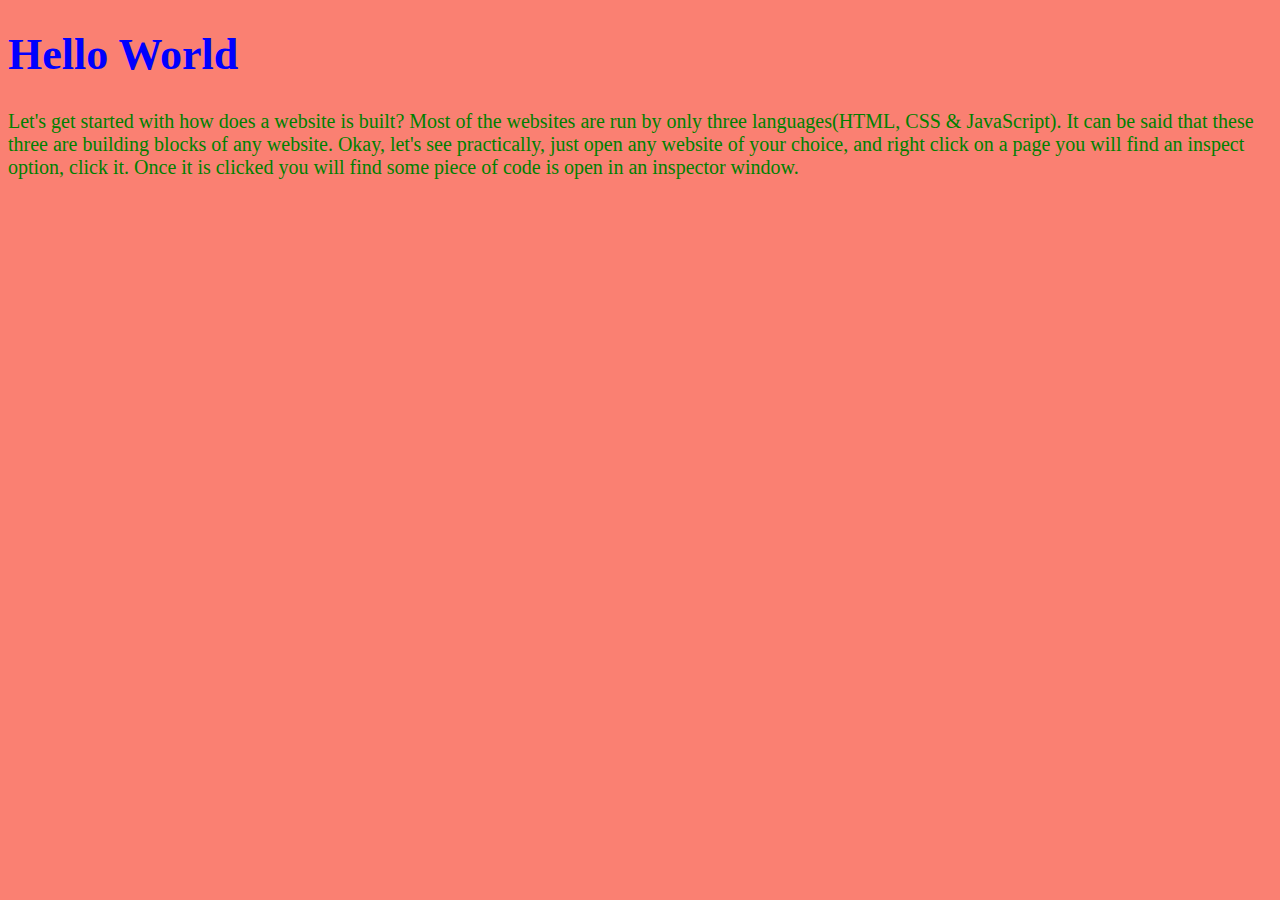
<file: exercise-2/index.html>
<!DOCTYPE html>
<html lang="en">
    <head>
        <meta charset="utf-8">
        <title>Hello World</title>
        <link rel="stylesheet" href="style.css">
    </head>
    <body>
        <h1>Hello World</h1>
        <p class="intro">Let's get started with how does a website is built? Most of the websites are run by only three languages(HTML, CSS & JavaScript). It can be said that these three are building blocks of any website. Okay, let's see practically, just open any website of your choice, and right click on a page you will find an inspect option, click it. Once it is clicked you will find some piece of code is open in an inspector window.</p>
    </body>
</html>
</file>
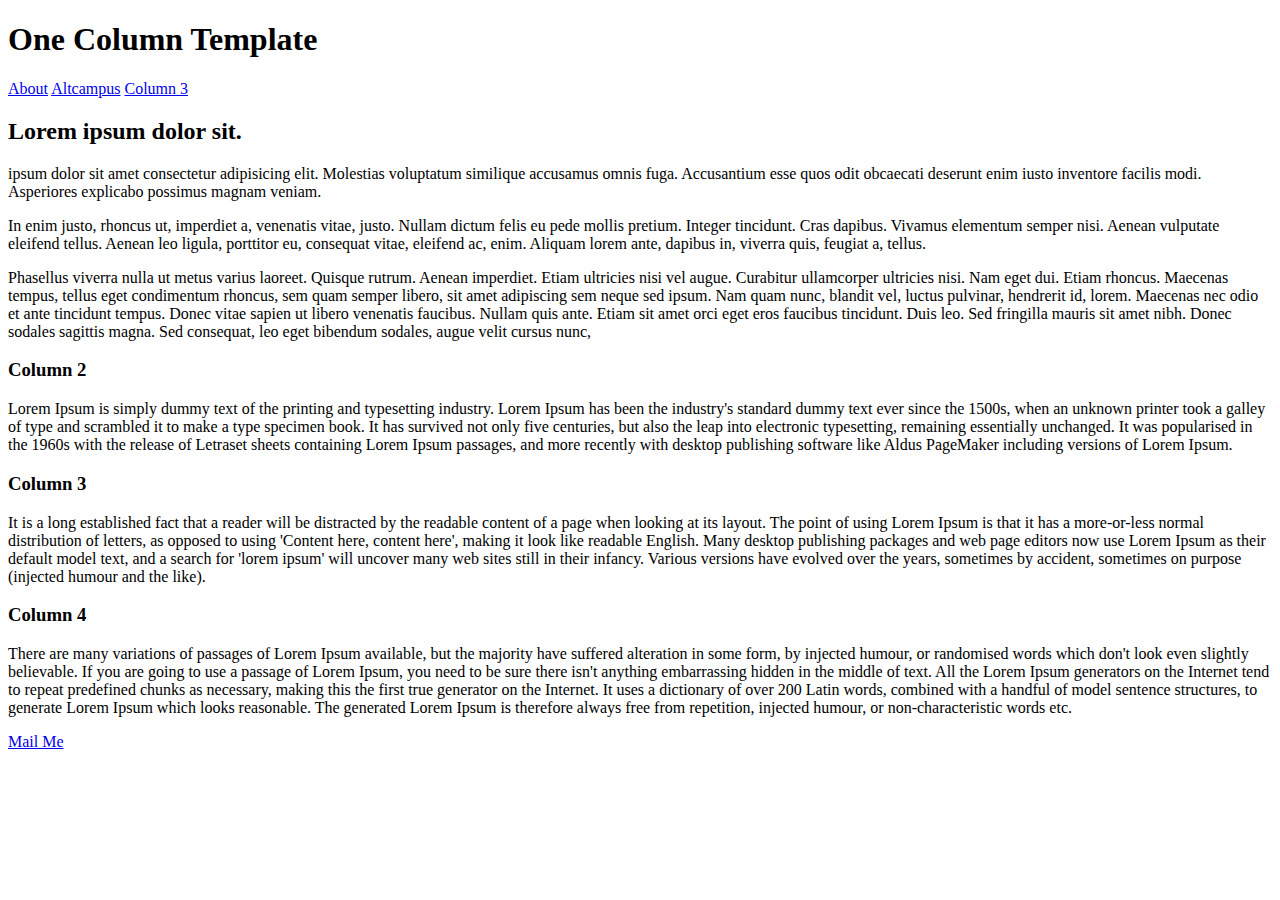
<file: pair programming/index.html>
<!DOCTYPE html>
<html lang="en">
<head>
    <meta charset="UTF-8">
    <meta name="viewport" content="width=device-width, initial-scale=1.0">
    <title>Pair Programming</title>
</head>

<body>
    <header>   
        <nav>
            <h1>One Column Template</h1>
            <a href="about.html">About</a>
            <a href="https://altcampus.io/" target="_blank">Altcampus</a>
            <a href="#column3">Column 3</a>
        </nav>
    </header>
    
    <h2>Lorem ipsum dolor sit.</h2>

    <main>
        <p> ipsum dolor sit amet consectetur adipisicing elit. Molestias voluptatum similique accusamus omnis fuga. Accusantium esse quos odit obcaecati deserunt enim iusto inventore facilis modi. Asperiores explicabo possimus magnam veniam.</p>
        <p> In enim justo, rhoncus ut, imperdiet a, venenatis vitae, justo. Nullam dictum felis eu pede mollis pretium. Integer tincidunt. Cras dapibus. Vivamus elementum semper nisi. Aenean vulputate eleifend tellus. Aenean leo ligula, porttitor eu, consequat vitae, eleifend ac, enim. Aliquam lorem ante, dapibus in, viverra quis, feugiat a, tellus.</p>
        <p> Phasellus viverra nulla ut metus varius laoreet. Quisque rutrum. Aenean imperdiet. Etiam ultricies nisi vel augue. Curabitur ullamcorper ultricies nisi. Nam eget dui. Etiam rhoncus. Maecenas tempus, tellus eget condimentum rhoncus, sem quam semper libero, sit amet adipiscing sem neque sed ipsum. Nam quam nunc, blandit vel, luctus pulvinar, hendrerit id, lorem. Maecenas nec odio et ante tincidunt tempus. Donec vitae sapien ut libero venenatis faucibus. Nullam quis ante. Etiam sit amet orci eget eros faucibus tincidunt. Duis leo. Sed fringilla mauris sit amet nibh. Donec sodales sagittis magna. Sed consequat, leo eget bibendum sodales, augue velit cursus nunc, </p>
        
        <Section>
            <h3>Column 2</h3>
                <p>Lorem Ipsum is simply dummy text of the printing and typesetting industry. Lorem Ipsum has been the industry's standard dummy text ever since the 1500s, when an unknown printer took a galley of type and scrambled it to make a type specimen book. It has survived not only five centuries, but also the leap into electronic typesetting, remaining essentially unchanged. It was popularised in the 1960s with the release of Letraset sheets containing Lorem Ipsum passages, and more recently with desktop publishing software like Aldus PageMaker including versions of Lorem Ipsum.</p>
        </Section>
                
        <section>
            <h3 id=column3>Column 3</h3>
                <p>It is a long established fact that a reader will be distracted by the readable content of a page when looking at its layout. The point of using Lorem Ipsum is that it has a more-or-less normal distribution of letters, as opposed to using 'Content here, content here', making it look like readable English. Many desktop publishing packages and web page editors now use Lorem Ipsum as their default model text, and a search for 'lorem ipsum' will uncover many web sites still in their infancy. Various versions have evolved over the years, sometimes by accident, sometimes on purpose (injected humour and the like).</p>
        </section>
    
        <section>
            <h3> Column 4</h3>
                <p>There are many variations of passages of Lorem Ipsum available, but the majority have suffered alteration in some form, by injected humour, or randomised words which don't look even slightly believable. If you are going to use a passage of Lorem Ipsum, you need to be sure there isn't anything embarrassing hidden in the middle of text. All the Lorem Ipsum generators on the Internet tend to repeat predefined chunks as necessary, making this the first true generator on the Internet. It uses a dictionary of over 200 Latin words, combined with a handful of model sentence structures, to generate Lorem Ipsum which looks reasonable. The generated Lorem Ipsum is therefore always free from repetition, injected humour, or non-characteristic words etc.</p>
        </section>
    
    
    </main>
    
    <Footer>
        <a href="mailto:xyz@example.com?subject=Reaching%20Out&body=How%20are%20you?">Mail Me</a>
    </Footer>

</body>
</html>
</file>
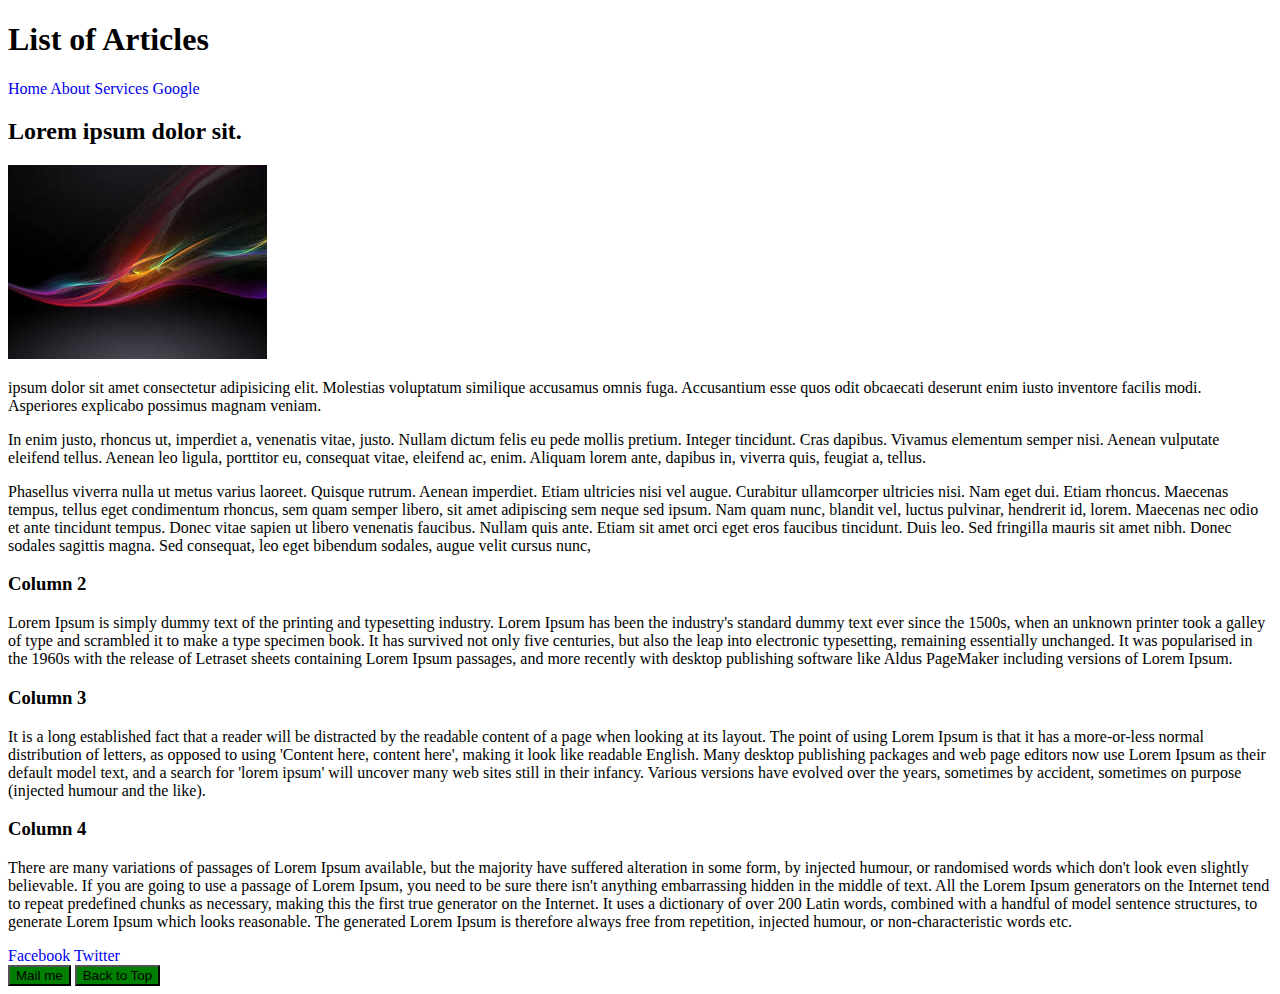
<file: project/index.html>
<!DOCTYPE html>
<html lang="en">

<head>
    <meta charset="utf-8">
    <title>List of Articles</title>
    <link rel="stylesheet" href="assets/stylesheets/style.css">
</head>

<body class="home">

    <header>
        <h1 id="top">List of Articles</h1>

        <a href="index.html">Home</a>
        <a href="about.html">About</a>
        <a href="services.html">Services</a>
        <a href="https://www.google.com/" target="_blank"> Google</a>

    </header>

    <main>
        <section>
            <article>
                <h2>Lorem ipsum dolor sit.</h2>

                <img src="assets/images/index.jpeg">

                <p> ipsum dolor sit amet consectetur adipisicing elit. Molestias voluptatum similique accusamus omnis fuga. Accusantium esse quos odit obcaecati deserunt enim iusto inventore facilis modi. Asperiores explicabo possimus magnam veniam.</p>
                <p> In enim justo, rhoncus ut, imperdiet a, venenatis vitae, justo. Nullam dictum felis eu pede mollis pretium. Integer tincidunt. Cras dapibus. Vivamus elementum semper nisi. Aenean vulputate eleifend tellus. Aenean leo ligula, porttitor
                    eu, consequat vitae, eleifend ac, enim. Aliquam lorem ante, dapibus in, viverra quis, feugiat a, tellus.</p>
                <p> Phasellus viverra nulla ut metus varius laoreet. Quisque rutrum. Aenean imperdiet. Etiam ultricies nisi vel augue. Curabitur ullamcorper ultricies nisi. Nam eget dui. Etiam rhoncus. Maecenas tempus, tellus eget condimentum rhoncus, sem
                    quam semper libero, sit amet adipiscing sem neque sed ipsum. Nam quam nunc, blandit vel, luctus pulvinar, hendrerit id, lorem. Maecenas nec odio et ante tincidunt tempus. Donec vitae sapien ut libero venenatis faucibus. Nullam quis
                    ante. Etiam sit amet orci eget eros faucibus tincidunt. Duis leo. Sed fringilla mauris sit amet nibh. Donec sodales sagittis magna. Sed consequat, leo eget bibendum sodales, augue velit cursus nunc, </p>
            </article>

            <article>
                <h3>Column 2</h3>
                <p>Lorem Ipsum is simply dummy text of the printing and typesetting industry. Lorem Ipsum has been the industry's standard dummy text ever since the 1500s, when an unknown printer took a galley of type and scrambled it to make a type specimen
                    book. It has survived not only five centuries, but also the leap into electronic typesetting, remaining essentially unchanged. It was popularised in the 1960s with the release of Letraset sheets containing Lorem Ipsum passages, and
                    more recently with desktop publishing software like Aldus PageMaker including versions of Lorem Ipsum.</p>
            </article>


            <article>
                <h3 id=column3>Column 3</h3>
                <p>It is a long established fact that a reader will be distracted by the readable content of a page when looking at its layout. The point of using Lorem Ipsum is that it has a more-or-less normal distribution of letters, as opposed to using
                    'Content here, content here', making it look like readable English. Many desktop publishing packages and web page editors now use Lorem Ipsum as their default model text, and a search for 'lorem ipsum' will uncover many web sites still
                    in their infancy. Various versions have evolved over the years, sometimes by accident, sometimes on purpose (injected humour and the like).</p>
            </article>

            <article>
                <h3> Column 4</h3>
                <p>There are many variations of passages of Lorem Ipsum available, but the majority have suffered alteration in some form, by injected humour, or randomised words which don't look even slightly believable. If you are going to use a passage
                    of Lorem Ipsum, you need to be sure there isn't anything embarrassing hidden in the middle of text. All the Lorem Ipsum generators on the Internet tend to repeat predefined chunks as necessary, making this the first true generator
                    on the Internet. It uses a dictionary of over 200 Latin words, combined with a handful of model sentence structures, to generate Lorem Ipsum which looks reasonable. The generated Lorem Ipsum is therefore always free from repetition,
                    injected humour, or non-characteristic words etc.</p>
            </article>
        </section>

    </main>

    <footer>
        <nav>
            <a href="https://www.facebook.com/altCampusIO" target="_blank">Facebook</a>
            <a href="https://twitter.com/AltCampus" target="_blank">Twitter</a>
            <br>
            <a href="mailto:rathodkaran316@gmail.com?subject=Reaching%20Out&amp;body=How%20are%20you?"><button>Mail me</button></a>
            <a href="#Top">
                <button>Back to Top</button>
            </a>
        </nav>
    </footer>
</body>

</html>
</file>
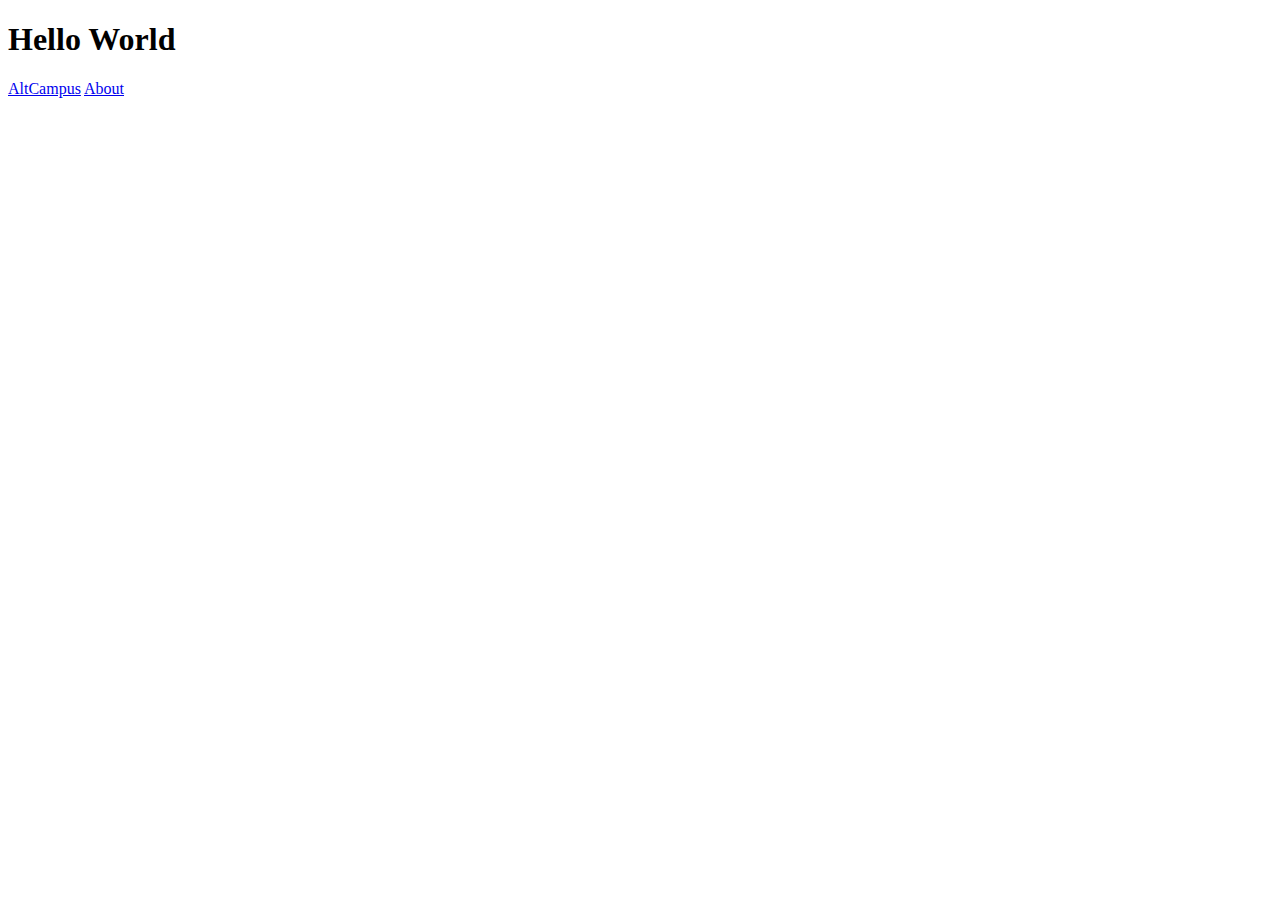
<file: exercise-3/3a/index.html>
<!DOCTYPE html>
<html lang="en">
    <head>
        <meta charset="utf-8">
        <title>Hello World</title>
    </head>
    <body>
        <h1>Hello World</h1>
        <a href="https://altcampus.io/" target="_blank">AltCampus</a>
        <a href="about.html">About</a>
    </body>
</html>
</file>
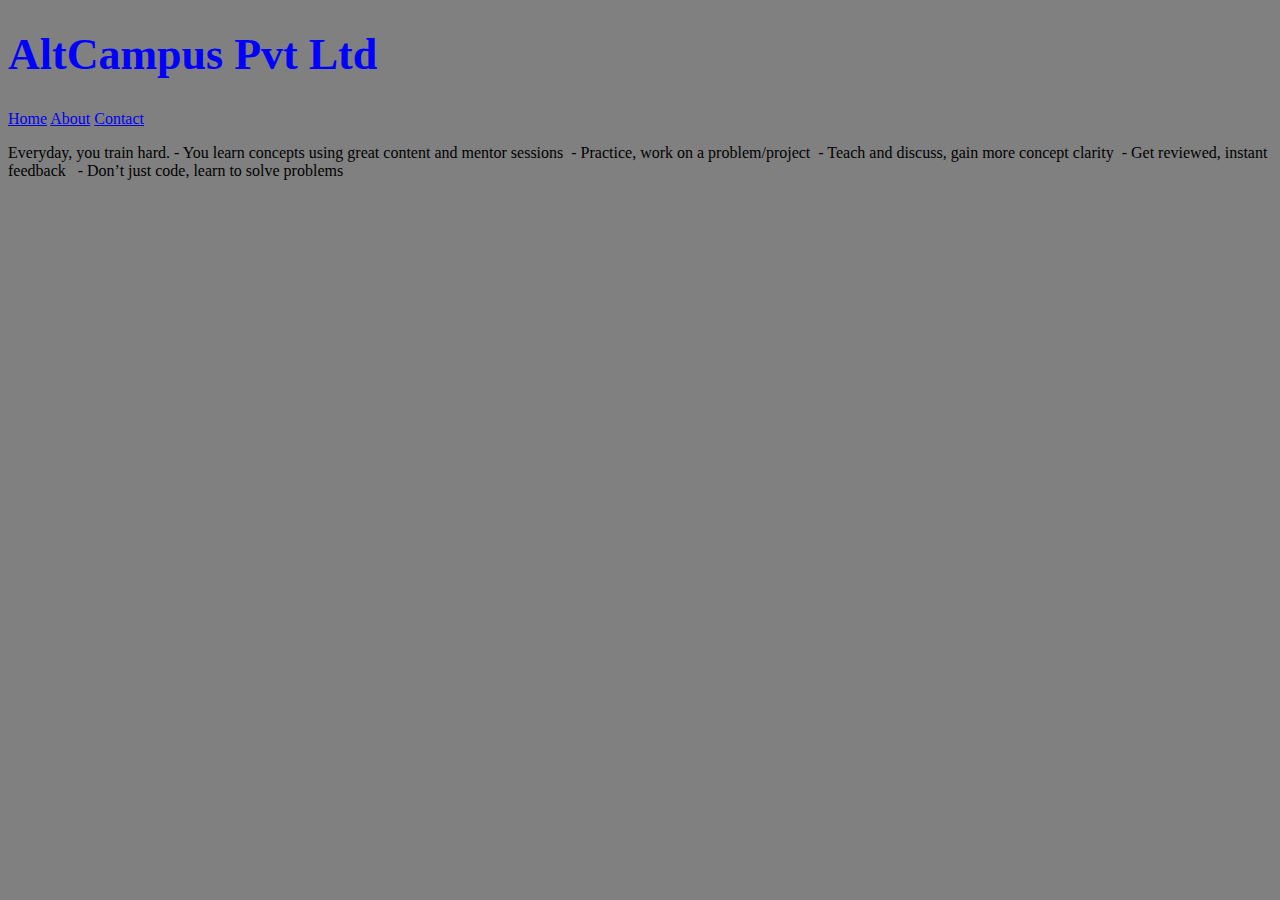
<file: exercise-3/3b/index.html>
<!DOCTYPE html>
<html lang="en">
    <head>
        <meta charset="utf-8">
        <title>Hello World</title>
        <link rel="stylesheet" href="style.css">
    </head>
    <body class="home">
        <h1>AltCampus Pvt Ltd</h1>
        <a href="index.html">Home</a>
        <a href="about.html">About</a>
        <a href="contact.html">Contact</a>
        <p>Everyday, you train hard.

            - You learn concepts using great content and mentor sessions 
            - Practice, work on a problem/project 
            - Teach and discuss, gain more concept clarity 
            - Get reviewed, instant feedback  
            - Don’t just code, learn to solve problems
        </p>
    </body>
</html>
</file>
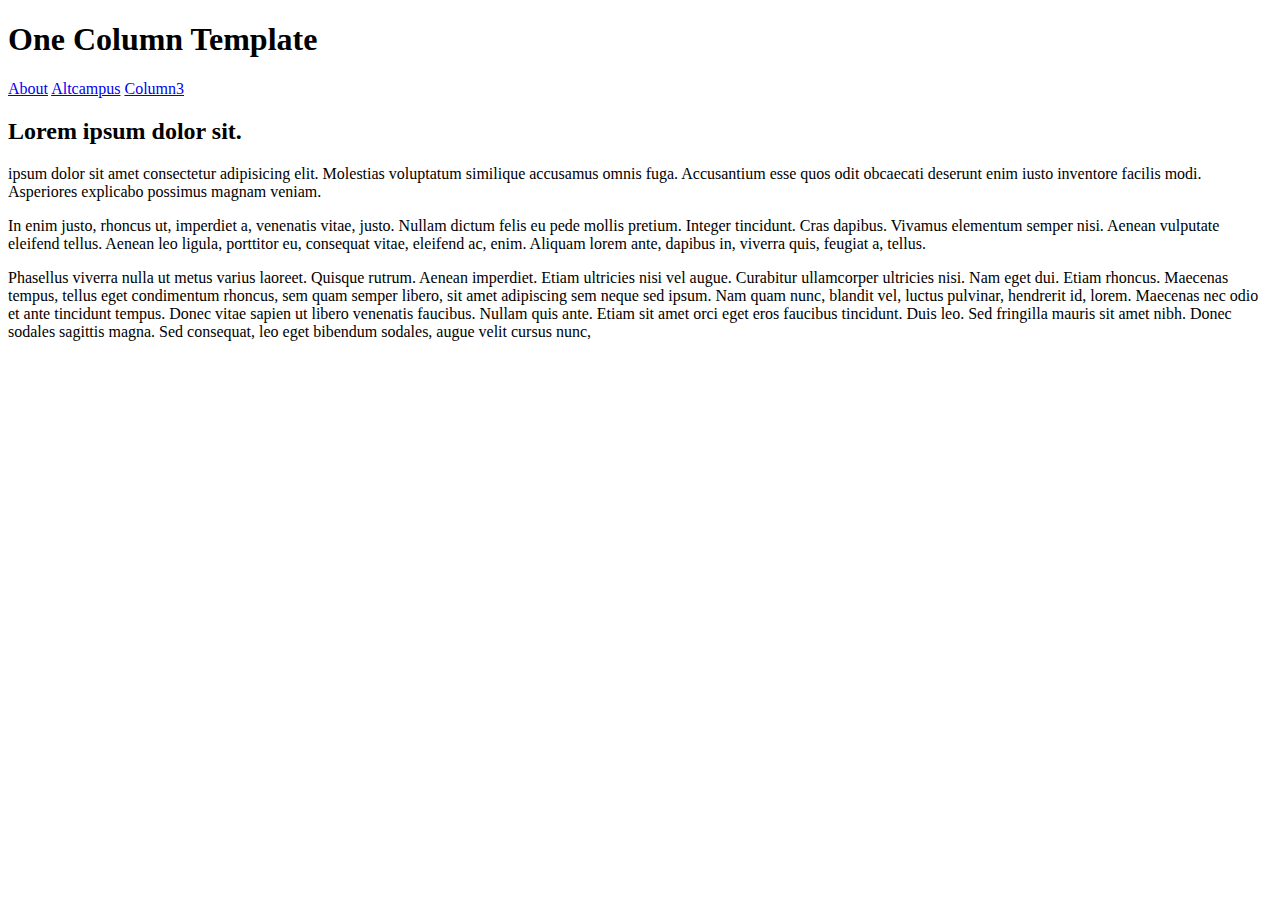
<file: pair programming/about.html>
<!DOCTYPE html>
<html lang="en">
<head>
    <meta charset="UTF-8">
    <meta name="viewport" content="width=device-width, initial-scale=1.0">
    <title>Pair Programming</title>
</head>

<body>
    <header>   
        <nav>
            <h1>One Column Template</h1>
            <a href="about.html">About</a>
            <a href="https://altcampus.io/" target="_blank">Altcampus</a>
            <a href="column 3.html">Column3</a>
        </nav>
    </header>
    
    <h2>Lorem ipsum dolor sit.</h2>

    <main>
        <p> ipsum dolor sit amet consectetur adipisicing elit. Molestias voluptatum similique accusamus omnis fuga. Accusantium esse quos odit obcaecati deserunt enim iusto inventore facilis modi. Asperiores explicabo possimus magnam veniam.</p>
        <p> In enim justo, rhoncus ut, imperdiet a, venenatis vitae, justo. Nullam dictum felis eu pede mollis pretium. Integer tincidunt. Cras dapibus. Vivamus elementum semper nisi. Aenean vulputate eleifend tellus. Aenean leo ligula, porttitor eu, consequat vitae, eleifend ac, enim. Aliquam lorem ante, dapibus in, viverra quis, feugiat a, tellus.</p>
        <p> Phasellus viverra nulla ut metus varius laoreet. Quisque rutrum. Aenean imperdiet. Etiam ultricies nisi vel augue. Curabitur ullamcorper ultricies nisi. Nam eget dui. Etiam rhoncus. Maecenas tempus, tellus eget condimentum rhoncus, sem quam semper libero, sit amet adipiscing sem neque sed ipsum. Nam quam nunc, blandit vel, luctus pulvinar, hendrerit id, lorem. Maecenas nec odio et ante tincidunt tempus. Donec vitae sapien ut libero venenatis faucibus. Nullam quis ante. Etiam sit amet orci eget eros faucibus tincidunt. Duis leo. Sed fringilla mauris sit amet nibh. Donec sodales sagittis magna. Sed consequat, leo eget bibendum sodales, augue velit cursus nunc, </p>
    </main>
</body>
</file>
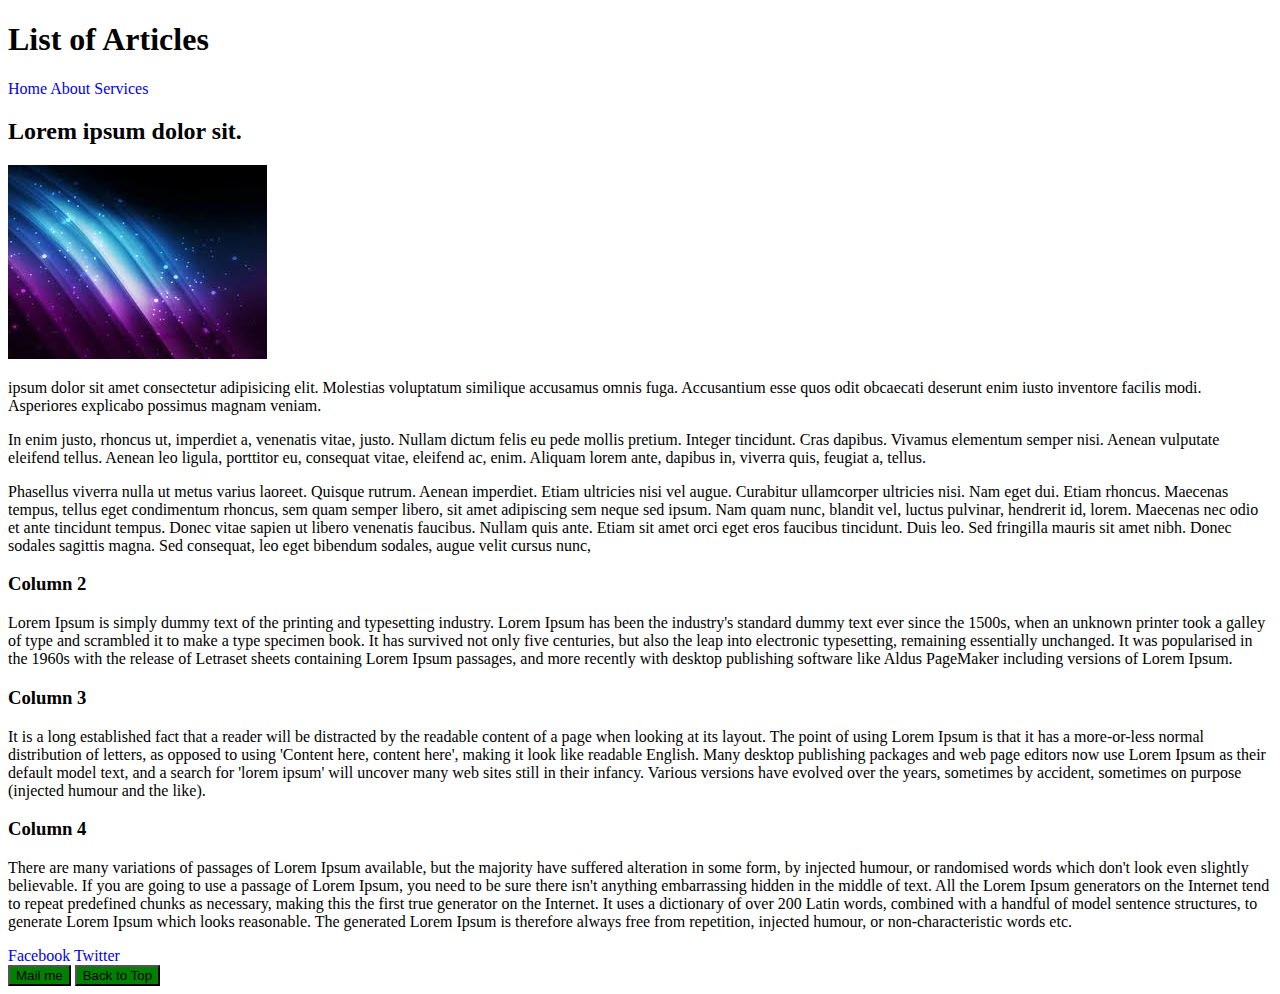
<file: project/about.html>
<!DOCTYPE html>
<html lang="en">

<head>
    <meta charset="utf-8">
    <title>List of Articles</title>
    <link rel="stylesheet" href="assets/stylesheets/style.css">

</head>

<body class="home">

    <header>
        <h1 id="top">List of Articles</h1>

        <a href="index.html">Home</a>
        <a href="about.html">About</a>
        <a href="services.html">Services</a>
    </header>

    <main>
        <section>
            <article>
                <h2>Lorem ipsum dolor sit.</h2>

                <img src="assets/images/page2.jpeg">

                <p> ipsum dolor sit amet consectetur adipisicing elit. Molestias voluptatum similique accusamus omnis fuga. Accusantium esse quos odit obcaecati deserunt enim iusto inventore facilis modi. Asperiores explicabo possimus magnam veniam.</p>
                <p> In enim justo, rhoncus ut, imperdiet a, venenatis vitae, justo. Nullam dictum felis eu pede mollis pretium. Integer tincidunt. Cras dapibus. Vivamus elementum semper nisi. Aenean vulputate eleifend tellus. Aenean leo ligula, porttitor
                    eu, consequat vitae, eleifend ac, enim. Aliquam lorem ante, dapibus in, viverra quis, feugiat a, tellus.</p>
                <p> Phasellus viverra nulla ut metus varius laoreet. Quisque rutrum. Aenean imperdiet. Etiam ultricies nisi vel augue. Curabitur ullamcorper ultricies nisi. Nam eget dui. Etiam rhoncus. Maecenas tempus, tellus eget condimentum rhoncus, sem
                    quam semper libero, sit amet adipiscing sem neque sed ipsum. Nam quam nunc, blandit vel, luctus pulvinar, hendrerit id, lorem. Maecenas nec odio et ante tincidunt tempus. Donec vitae sapien ut libero venenatis faucibus. Nullam quis
                    ante. Etiam sit amet orci eget eros faucibus tincidunt. Duis leo. Sed fringilla mauris sit amet nibh. Donec sodales sagittis magna. Sed consequat, leo eget bibendum sodales, augue velit cursus nunc, </p>
            </article>

            <article>
                <h3>Column 2</h3>
                <p>Lorem Ipsum is simply dummy text of the printing and typesetting industry. Lorem Ipsum has been the industry's standard dummy text ever since the 1500s, when an unknown printer took a galley of type and scrambled it to make a type specimen
                    book. It has survived not only five centuries, but also the leap into electronic typesetting, remaining essentially unchanged. It was popularised in the 1960s with the release of Letraset sheets containing Lorem Ipsum passages, and
                    more recently with desktop publishing software like Aldus PageMaker including versions of Lorem Ipsum.</p>
            </article>


            <article>
                <h3 id=column3>Column 3</h3>
                <p>It is a long established fact that a reader will be distracted by the readable content of a page when looking at its layout. The point of using Lorem Ipsum is that it has a more-or-less normal distribution of letters, as opposed to using
                    'Content here, content here', making it look like readable English. Many desktop publishing packages and web page editors now use Lorem Ipsum as their default model text, and a search for 'lorem ipsum' will uncover many web sites still
                    in their infancy. Various versions have evolved over the years, sometimes by accident, sometimes on purpose (injected humour and the like).</p>
            </article>

            <article>
                <h3> Column 4</h3>
                <p>There are many variations of passages of Lorem Ipsum available, but the majority have suffered alteration in some form, by injected humour, or randomised words which don't look even slightly believable. If you are going to use a passage
                    of Lorem Ipsum, you need to be sure there isn't anything embarrassing hidden in the middle of text. All the Lorem Ipsum generators on the Internet tend to repeat predefined chunks as necessary, making this the first true generator
                    on the Internet. It uses a dictionary of over 200 Latin words, combined with a handful of model sentence structures, to generate Lorem Ipsum which looks reasonable. The generated Lorem Ipsum is therefore always free from repetition,
                    injected humour, or non-characteristic words etc.</p>
            </article>
        </section>

    </main>

    <footer>
        <nav>
            <a href="https://www.facebook.com/altCampusIO" target="_blank">Facebook</a>
            <a href="https://twitter.com/AltCampus" target="_blank">Twitter</a>
            <br>
            <a href="mailto:rathodkaran316@gmail.com?subject=Reaching%20Out&amp;body=How%20are%20you?"><button>Mail me</button></a>
            <a href="#Top">
                <button>Back to Top</button>
            </a>
        </nav>
    </footer>
</body>

</html>
</file>
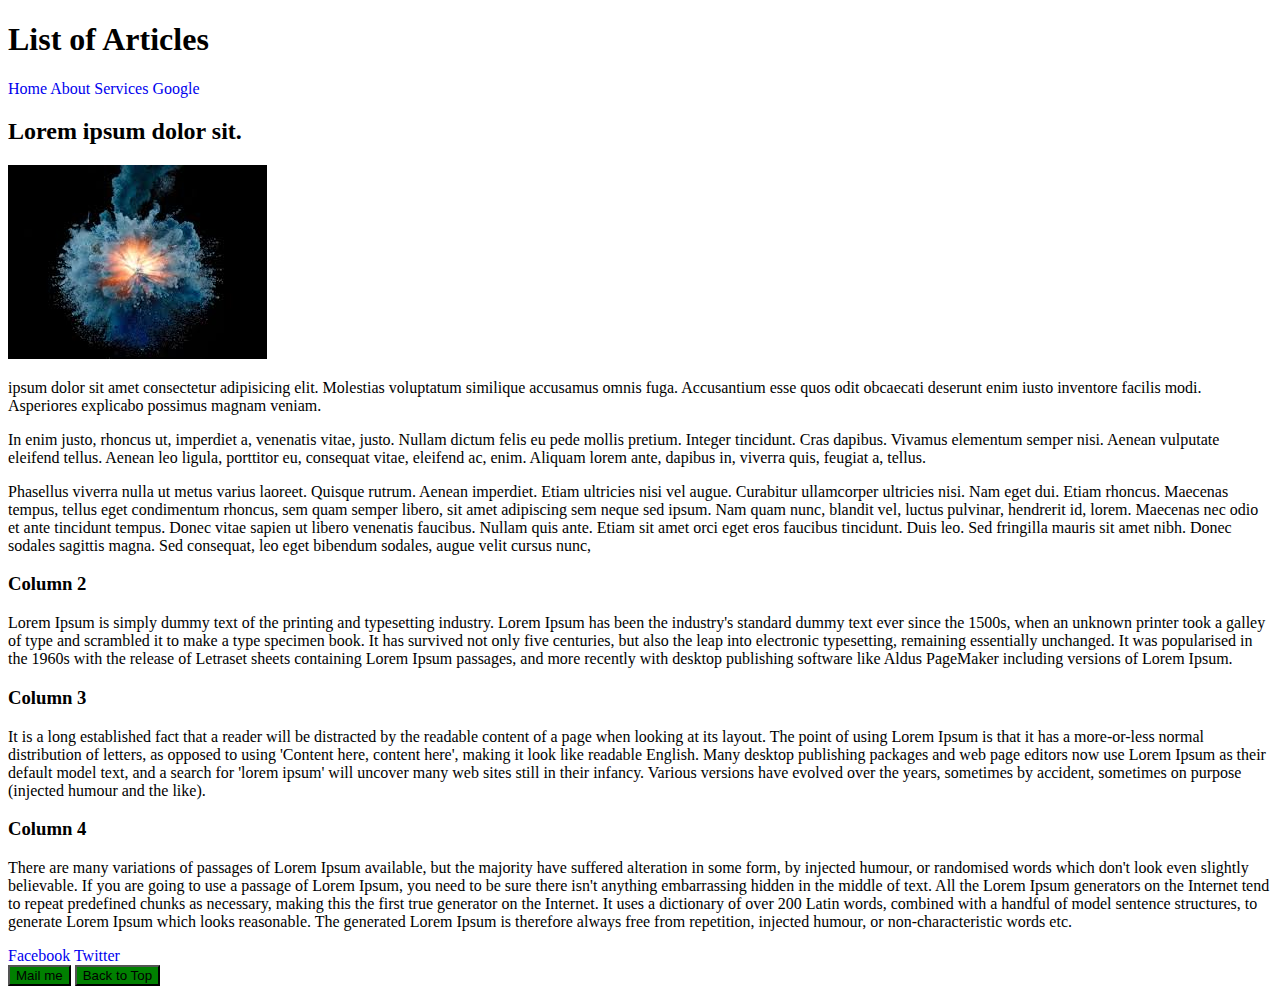
<file: project/services.html>
<!DOCTYPE html>
<html lang="en">

<head>
    <meta charset="utf-8">
    <title>List of Articles</title>
    <link rel="stylesheet" href="assets/stylesheets/style.css">

</head>

<body class="home">

    <header>
        <h1 id="top">List of Articles</h1>

        <a href="index.html">Home</a>
        <a href="about.html">About</a>
        <a href="services.html">Services</a>
        <a href="https://www.google.com/" target="_blank"> Google</a>
    </header>

    <main>
        <section>
            <article>
                <h2>Lorem ipsum dolor sit.</h2>

                <img src="assets/images/page3.jpeg">

                <p> ipsum dolor sit amet consectetur adipisicing elit. Molestias voluptatum similique accusamus omnis fuga. Accusantium esse quos odit obcaecati deserunt enim iusto inventore facilis modi. Asperiores explicabo possimus magnam veniam.</p>
                <p> In enim justo, rhoncus ut, imperdiet a, venenatis vitae, justo. Nullam dictum felis eu pede mollis pretium. Integer tincidunt. Cras dapibus. Vivamus elementum semper nisi. Aenean vulputate eleifend tellus. Aenean leo ligula, porttitor
                    eu, consequat vitae, eleifend ac, enim. Aliquam lorem ante, dapibus in, viverra quis, feugiat a, tellus.</p>
                <p> Phasellus viverra nulla ut metus varius laoreet. Quisque rutrum. Aenean imperdiet. Etiam ultricies nisi vel augue. Curabitur ullamcorper ultricies nisi. Nam eget dui. Etiam rhoncus. Maecenas tempus, tellus eget condimentum rhoncus, sem
                    quam semper libero, sit amet adipiscing sem neque sed ipsum. Nam quam nunc, blandit vel, luctus pulvinar, hendrerit id, lorem. Maecenas nec odio et ante tincidunt tempus. Donec vitae sapien ut libero venenatis faucibus. Nullam quis
                    ante. Etiam sit amet orci eget eros faucibus tincidunt. Duis leo. Sed fringilla mauris sit amet nibh. Donec sodales sagittis magna. Sed consequat, leo eget bibendum sodales, augue velit cursus nunc, </p>
            </article>

            <article>
                <h3>Column 2</h3>
                <p>Lorem Ipsum is simply dummy text of the printing and typesetting industry. Lorem Ipsum has been the industry's standard dummy text ever since the 1500s, when an unknown printer took a galley of type and scrambled it to make a type specimen
                    book. It has survived not only five centuries, but also the leap into electronic typesetting, remaining essentially unchanged. It was popularised in the 1960s with the release of Letraset sheets containing Lorem Ipsum passages, and
                    more recently with desktop publishing software like Aldus PageMaker including versions of Lorem Ipsum.</p>
            </article>


            <article>
                <h3 id=column3>Column 3</h3>
                <p>It is a long established fact that a reader will be distracted by the readable content of a page when looking at its layout. The point of using Lorem Ipsum is that it has a more-or-less normal distribution of letters, as opposed to using
                    'Content here, content here', making it look like readable English. Many desktop publishing packages and web page editors now use Lorem Ipsum as their default model text, and a search for 'lorem ipsum' will uncover many web sites still
                    in their infancy. Various versions have evolved over the years, sometimes by accident, sometimes on purpose (injected humour and the like).</p>
            </article>

            <article>
                <h3> Column 4</h3>
                <p>There are many variations of passages of Lorem Ipsum available, but the majority have suffered alteration in some form, by injected humour, or randomised words which don't look even slightly believable. If you are going to use a passage
                    of Lorem Ipsum, you need to be sure there isn't anything embarrassing hidden in the middle of text. All the Lorem Ipsum generators on the Internet tend to repeat predefined chunks as necessary, making this the first true generator
                    on the Internet. It uses a dictionary of over 200 Latin words, combined with a handful of model sentence structures, to generate Lorem Ipsum which looks reasonable. The generated Lorem Ipsum is therefore always free from repetition,
                    injected humour, or non-characteristic words etc.</p>
            </article>
        </section>

    </main>

    <footer>
        <nav>
            <a href="https://www.facebook.com/altCampusIO" target="_blank">Facebook</a>
            <a href="https://twitter.com/AltCampus" target="_blank">Twitter</a>
            <br>
            <a href="mailto:rathodkaran316@gmail.com?subject=Reaching%20Out&amp;body=How%20are%20you?"><button>Mail me</button></a>
            <a href="#Top">
                <button>Back to Top</button>
            </a>
        </nav>
    </footer>
</body>

</html>
</file>
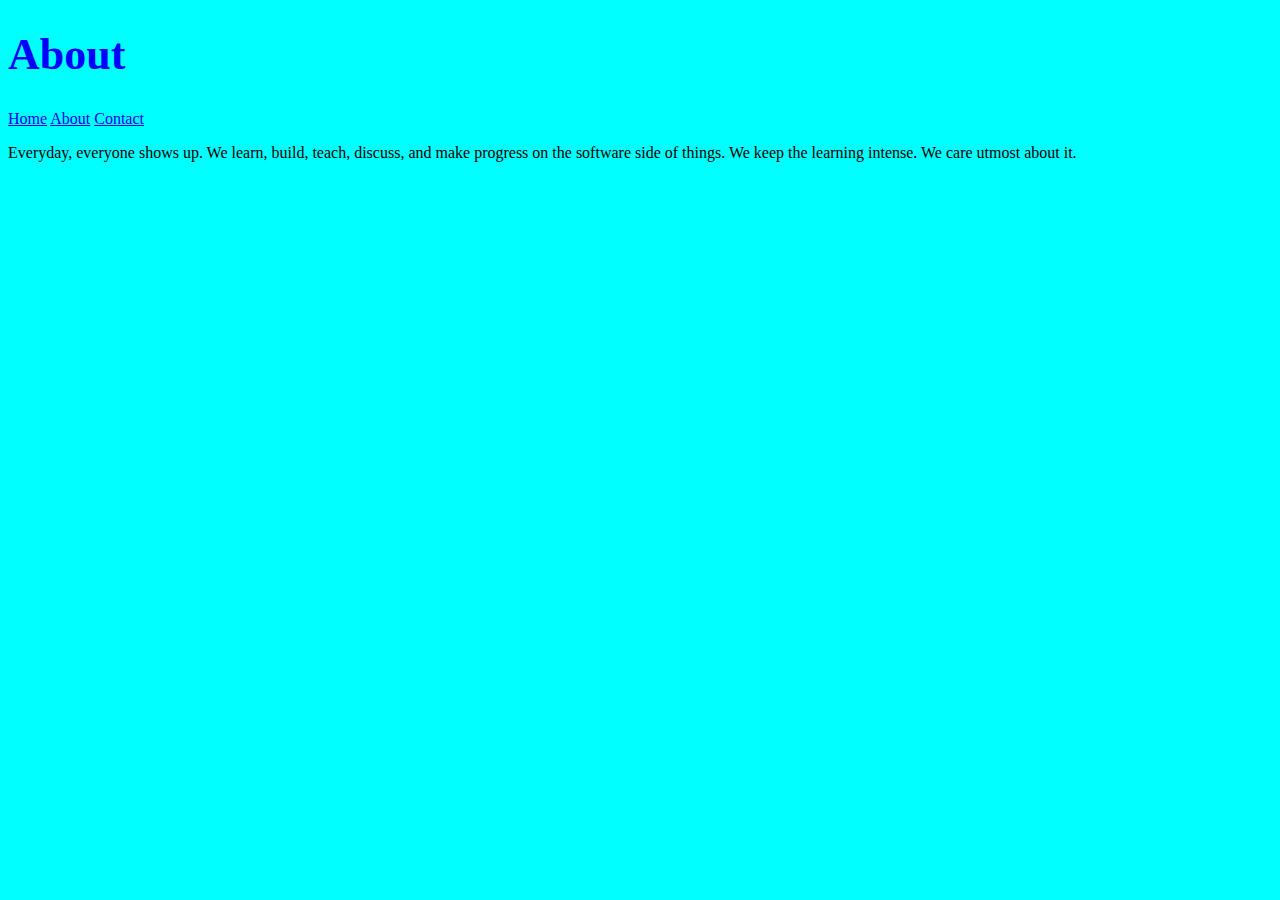
<file: exercise-3/3b/about.html>
<!DOCTYPE html>
<html lang="en">
    <head>
        <meta charset="utf-8">
        <title>Hello World</title>
        <link rel="stylesheet" href="style.css">
    </head>
    <body class="about">
        <h1>About</h1>
        <a href="index.html">Home</a>
        <a href="about.html">About</a>
        <a href="contact.html">Contact</a>
            <p>Everyday, everyone shows up. We learn, build, teach, discuss, and make progress on the software side of things. We keep the learning intense. We care utmost about it.</p>
    </body>
        
</html>
</file>
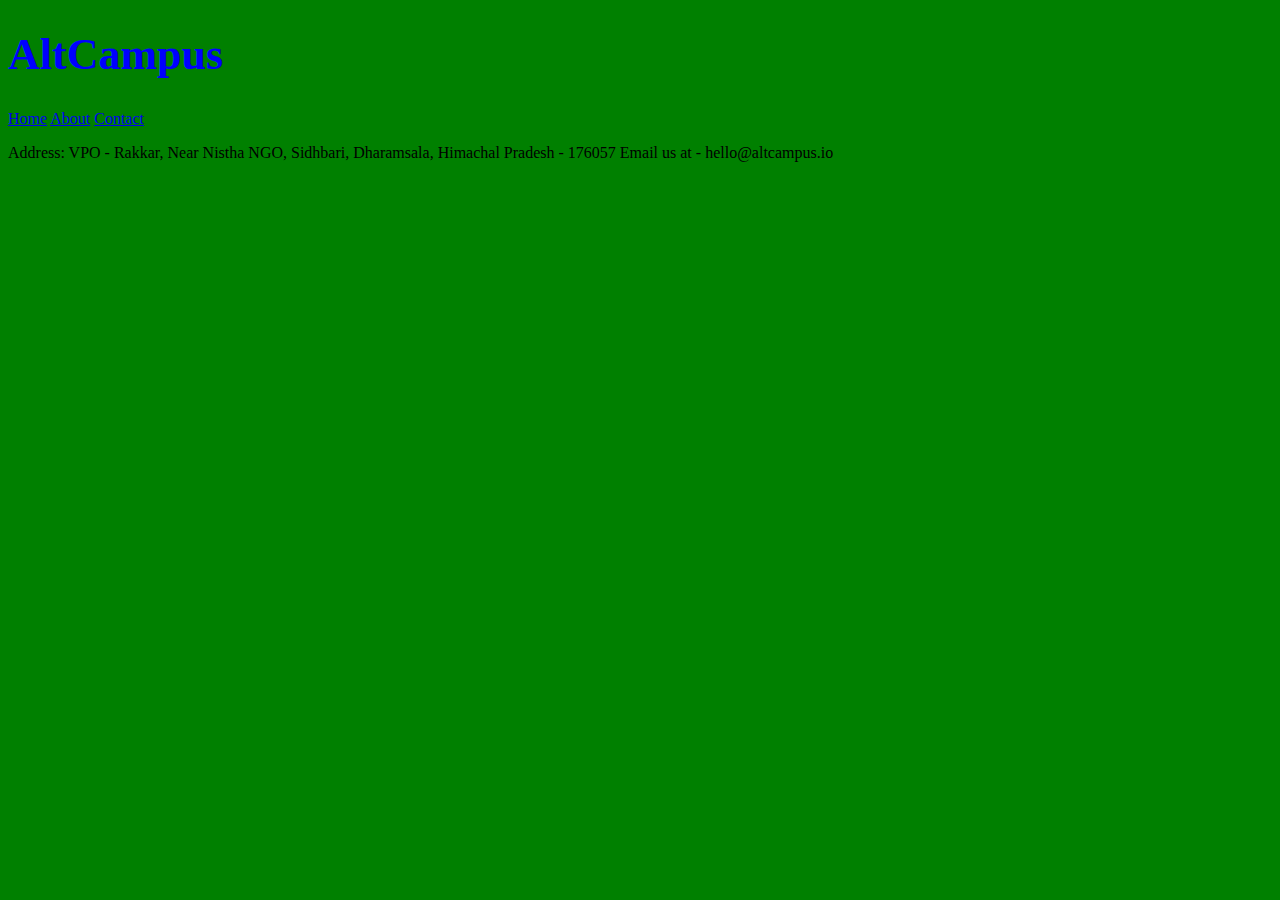
<file: exercise-3/3b/contact.html>
<!DOCTYPE html>
<html lang="en">
    <head>
        <meta charset="utf-8">
        <title>Hello World</title>
        <link rel="stylesheet" href="style.css">
    </head>
    <body class="contact">
        <h1>AltCampus</h1>
        <a href="index.html">Home</a>
        <a href="about.html">About</a>
        <a href="contact.html">Contact</a>        
        
        <p>Address: VPO - Rakkar, Near Nistha NGO, Sidhbari, Dharamsala, Himachal Pradesh - 176057
            
            Email us at - hello@altcampus.io</p>
</html>
</file>
<file: exercise-2/style.css>
h1 {
    color: blue;
    font-size:44px;
}

.intro {
    color:green;
    font-size: 20px;
}

body {
    background-color: salmon;
}
</file>
<file: project/assets/stylesheets/style.css>
a {
    text-decoration: none;
}

button {
    background-color: green;
}
</file>
<file: exercise-3/3b/style.css>
h1 {
    color: blue;
    font-size:44px;
}

.intro {
    color:green;
    font-size: 20px;
}

body {
    background-color: salmon;
}

.about {
    background-color: aqua;
}

.contact {
    background-color:green;
}

.home {
    background-color:grey;
}
</file>
